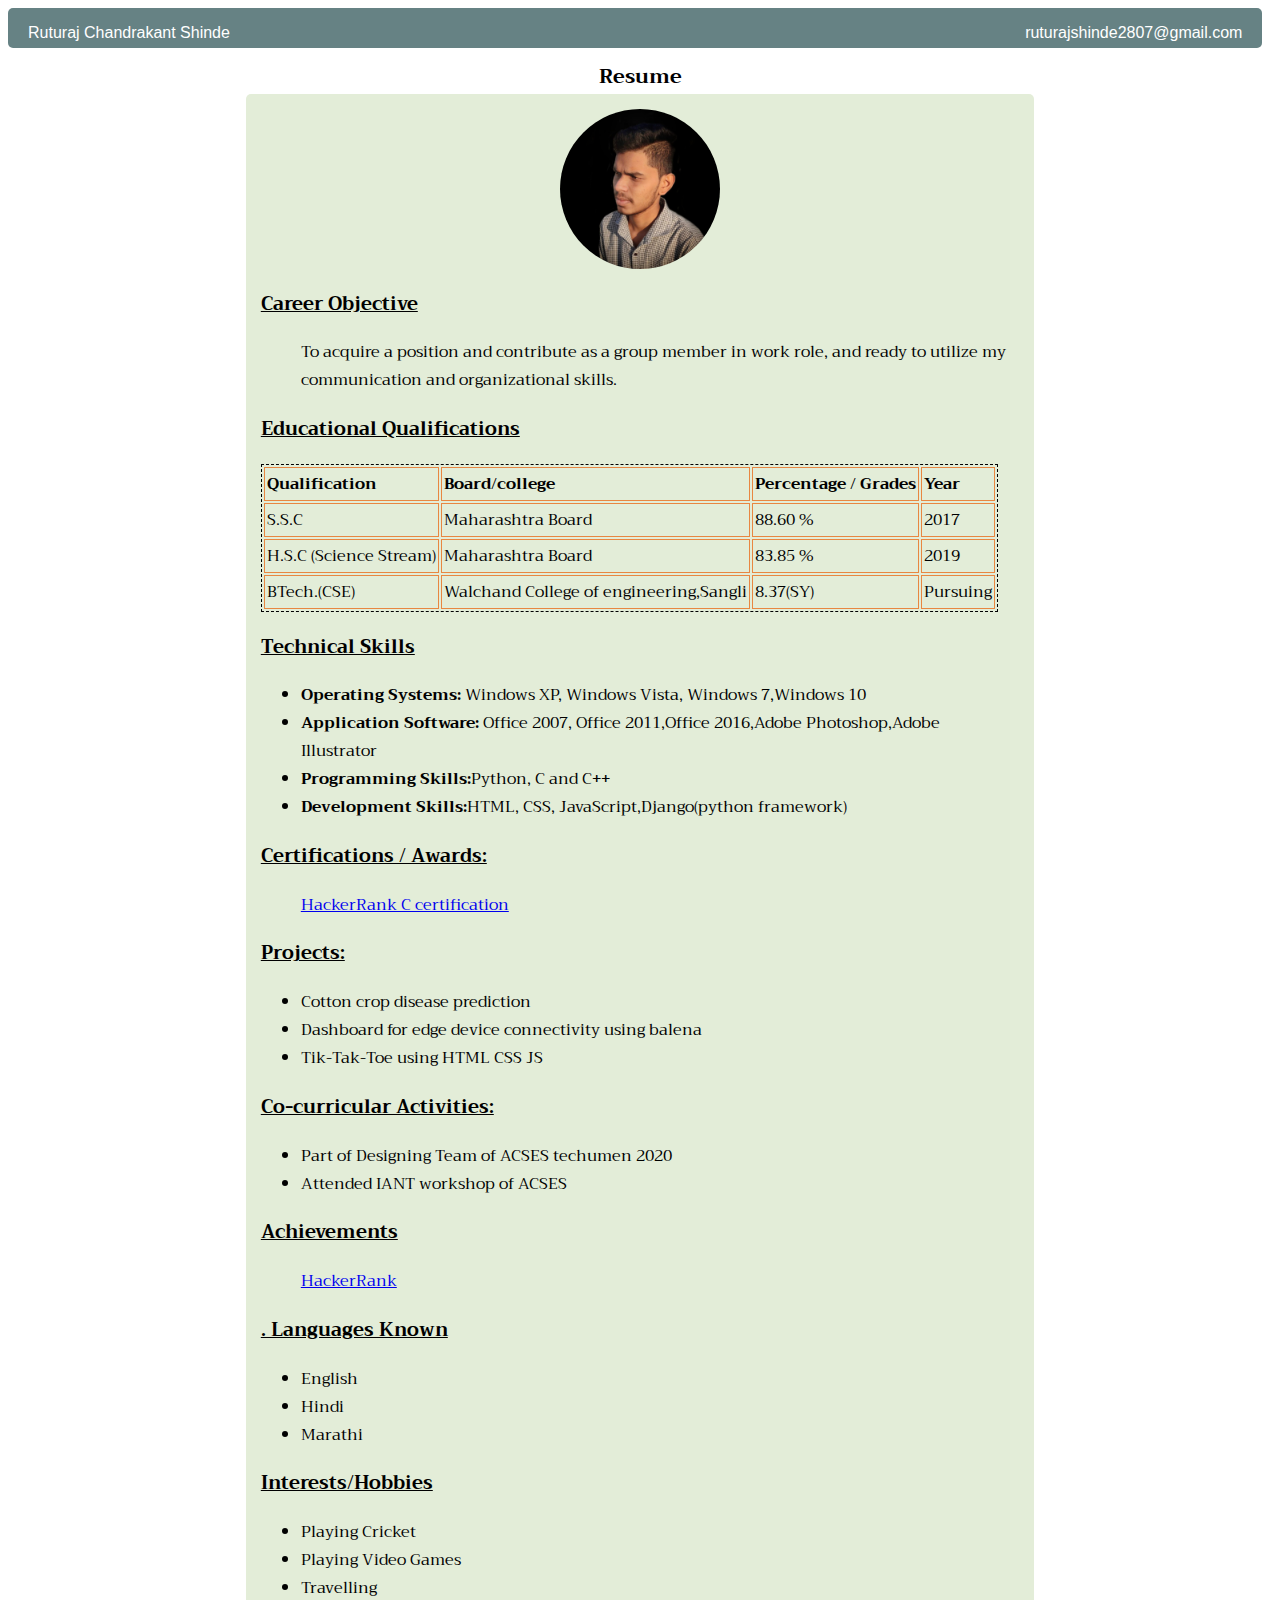
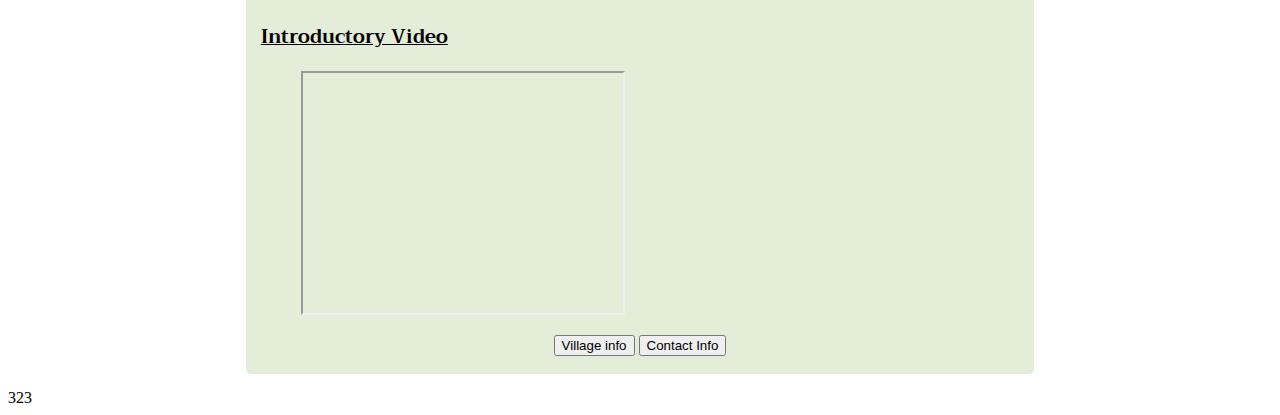
<file: index.html>
<html>
 <head>
<link type="text/css" rel="stylesheet" href="new.css">
<link rel="stylesheet" href="https://fonts.googleapis.com/css?family=Trirong">
<title></title> 
</head>
<body>
<div id="header">
<p id="name">Ruturaj Chandrakant Shinde</p>
         <a href="mailto:ruturajshinde2807@gmail.com" target="_blank"><p id="email">ruturajshinde2807@gmail.com</p></a>
     </div>
     <br><br>
     <div class="Title">Resume</div>
     <div class="right">
            <center><img src="static/img.jpg" width="160px" height="auto" alt="Avatar" style="border-radius: 50%;"></center>
            <h3>Career Objective</h3>
            <p>
                <ul>To acquire a position and contribute as a group member in work role, and ready to utilize my communication and organizational skills.</ul>

            </p>
            <h3>Educational Qualifications</h3>
            <table>
                <tr id="heading">
                    <td>Qualification</td>
                    <td>Board/college</td>
                    <td>Percentage / Grades</td>
                    <td>Year</td>
                </tr>
                <tr>
                    <td>S.S.C</td>
                    <td>Maharashtra Board</td>
                    <td>88.60 %</td>
                    <td>2017</td>
                </tr>
                <tr>
                    <td>H.S.C (Science Stream)</td>
                    <td>Maharashtra Board</td>
                    <td>83.85 %</td>
                    <td>2019</td>
                </tr>
                <tr>
                    <td>BTech.(CSE)</td>
                    <td>Walchand College of engineering,Sangli</td>
                    <td>8.37(SY)</td>
                    <td>Pursuing</td>
                </tr>
            </table>
            <h3>Technical Skills</h3>
            <p>
            <ul>
                <li>
                <span id="course-name">Operating Systems:</span> Windows XP, Windows Vista, Windows 7,Windows 10 </li>
                <li>
                <span id="course-name">Application Software:</span> Office 2007, Office 2011,Office 2016,Adobe Photoshop,Adobe Illustrator</li>
                <li>
                <span id="course-name">Programming Skills:</span>Python, C and C++</li>
                <li>
                <span id="course-name">Development Skills:</span>HTML, CSS, JavaScript,Django(python framework)</li></ul>
            </p>
            <h3>Certifications / Awards:</h3>
            <p>
                <ul><a href="https://www.hackerrank.com/certificates/bccc8de41e46">HackerRank C certification</a></ul>
            </p>
            <h3>Projects:</h3>
            <p>
            <ul>
                <li>Cotton crop disease prediction</li>
                <li>Dashboard for edge device connectivity using balena</a></li>
                <li>Tik-Tak-Toe using HTML CSS JS</li>
            </ul>
            </p>
            <h3>Co-curricular Activities:</h3>
            <p>
            <ul>
                <li>
                Part of Designing Team of ACSES techumen 2020
                </li>
                <li>
                Attended IANT workshop of ACSES 
                </li>
                </ul>
            </p>
            <h3>Achievements</h3>
            <ul>
                <a href="https://www.hackerrank.com/___unknown_">HackerRank</a>
            </ul>
            <h3>. Languages Known</h3>
            <ul>
                <li>English</li> <li>Hindi</li> <li>Marathi</li>
            </ul>
            <h3>Interests/Hobbies</h3>
            <ul>
                <li>Playing Cricket</li> <li>Playing Video Games</li> <li>Travelling</li>
            </ul>
           <h3> Introductory Video</h3>
              <ul>      <iframe src="https://drive.google.com/file/d/1Bm8CqA8v3zyVN_VdwyUliscsgR3XcDSi/preview" width="320" height="240" allow="autoplay"></iframe></ul>
    <center>
    <div id="buttonzone">
    <input onclick="window.location.href='village.html';"  type="submit" name="village" value="Village info" id="button1">
    <input onclick="window.location.href='contact.html';"  type="submit" name="contact" value="Contact Info" id="button2">
</div>
</center>
     </div>
    </body>
</html>323
</file>
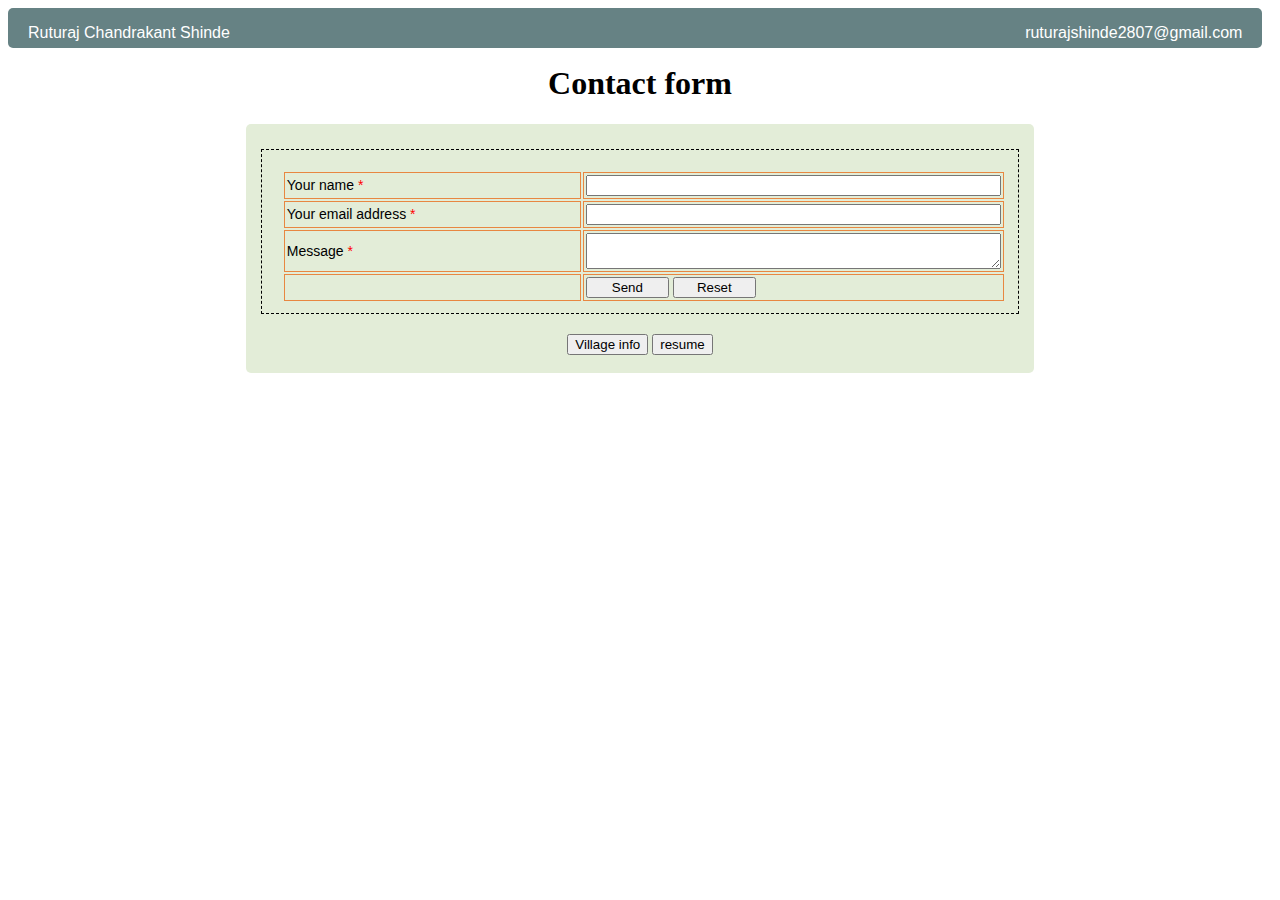
<file: contact.html>
<html>
 <head>
<link type="text/css" rel="stylesheet" href="new.css">
<link rel="stylesheet" href="https://fonts.googleapis.com/css?family=Trirong">
<title></title> 
</head>
<body>
<div id="header">
<p id="name">Ruturaj Chandrakant Shinde</p>
         <a href="mailto:ruturajshinde2807@gmail.com" target="_blank"><p id="email">ruturajshinde2807@gmail.com</p></a>
     </div>
     <br><br>
<h1>Contact form</h1>
<div class="right" >
      <form name="myForm" onsubmit="return validateForm()" method="post">
         <table class="form-style">
            <tr>
               <td>
                  <label>
                     Your name <span class="required">*</span>
                  </label>
               </td>
               <td>
                  <input type="text" name="name" class="long"/>
                  <span class="error" id="errorname"></span>
               </td>
            </tr>
            <tr>
               <td>
                  <label>
                    Your email address <span class="required">*</span>
                  </label>
               </td>
               <td>
                  <input type="email" name="email" class="long"/>
                  <span class="error" id="erroremail"></span>
               </td>
            </tr>
            <tr>
               <td>
                  <label>
                     Message <span class="required">*</span>
                  </label>
               </td>
               <td>
                  <textarea name="message" class="long field-textarea"></textarea>
                  <span class="error" id="errormsg"></span>
               </td>
            </tr>
            <tr>
               <td></td>
               <td>
                  <input style="width:20%;" type="submit" value="Send">      
                  <input style="width:20%;"type="reset" value="Reset"> 
               </td>
            </tr>
         </table>
      </form>
       <center>
          <div id="buttonzone">
          <input onclick="window.location.href='village.html';"  type="submit" name="village" value="Village info" id="button1">
          <input onclick="window.location.href='index.html';"  type="submit" name="resume" value="resume" id="button2">
          </div>
      </center>
    </div>
      <style type="text/css">
         h1{
  text-align: center;
}

.form-style {
  margin:10px auto;
  width: 100%;
  padding: 20px 12px 10px 20px;
  font: 14px "Lucida Sans Unicode", "Lucida Grande", sans-serif;
}
.form-style input,.form-style textarea{
  width: 100%;
}

.form-style .required{
  color:red;
}

.error{
  color: #D8000C;
  background-color: #FFBABA;
}
      </style>
      <script type="text/javascript">
         function validateForm()                                    
{ 
    var name = document.forms["myForm"]["name"];               
    var email = document.forms["myForm"]["email"];    
    var message = document.forms["myForm"]["message"];   
   
    if (name.value == "")                                  
    { 
        document.getElementById('errorname').innerHTML="Please enter a valid name";  
        name.focus(); 
        return false; 
    }else{
        document.getElementById('errorname').innerHTML="";  
    }
       
    if (email.value == "")                                   
    { 
        document.getElementById('erroremail').innerHTML="Please enter a valid email address"; 
        email.focus(); 
        return false; 
    }else{
        document.getElementById('erroremail').innerHTML="";  
    }
   
    if (email.value.indexOf("@", 0) < 0)                 
    { 
        document.getElementById('erroremail').innerHTML="Please enter a valid email address"; 
        email.focus(); 
        return false; 
    } 
   
    if (email.value.indexOf(".", 0) < 0)                 
    { 
        document.getElementById('erroremail').innerHTML="Please enter a valid email address"; 
        email.focus(); 
        return false; 
    } 
   
    if (message.value == "")                           
    {
        document.getElementById('errormsg').innerHTML="Please enter a valid message"; 
        message.focus(); 
        return false; 
    }else{
        document.getElementById('errormsg').innerHTML="";  
    }
   
    return true; 
}
</script>
</body>
</html>
</file>
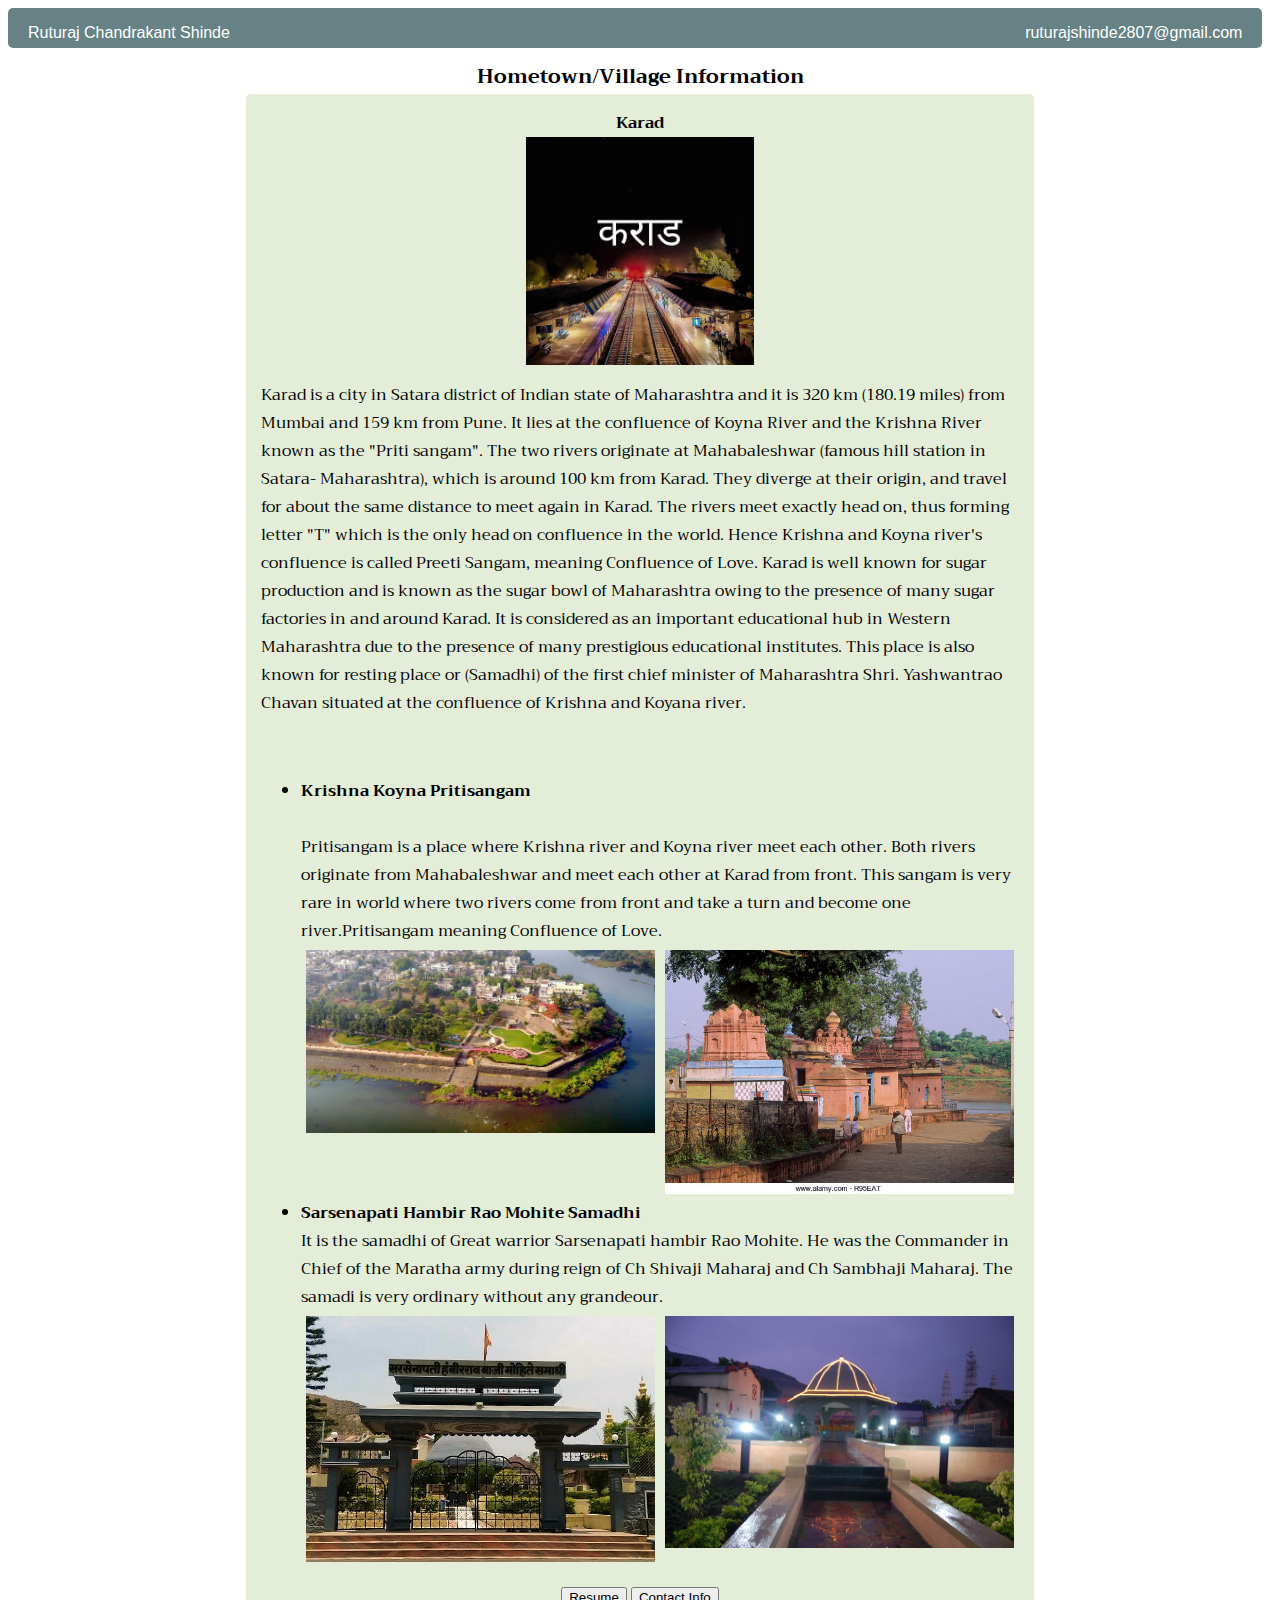
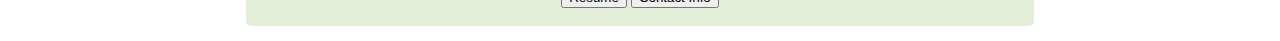
<file: village.html>
<html>
 <head>
<link type="text/css" rel="stylesheet" href="new.css">
<link rel="stylesheet" href="https://fonts.googleapis.com/css?family=Trirong">
<title></title> 
</head>
<body>
<div id="header">
<p id="name">Ruturaj Chandrakant Shinde</p>
         <a href="mailto:ruturajshinde2807@gmail.com" target="_blank"><p id="email">ruturajshinde2807@gmail.com</p></a>
     </div>
     <br><br>
     
     <div class="Title">
         Hometown/Village Information
     </div>
     <div class="right">
         <center><b>Karad</b><br>
    <img src="static/karad.jpg" alt="karad" style="width:30%">
  </center>
         <p>
         Karad is a city in Satara district of Indian state of Maharashtra and it is 320 km (180.19 miles) from Mumbai and 159 km from Pune. It lies at the confluence of Koyna River and the Krishna River known as the "Priti sangam". The two rivers originate at Mahabaleshwar (famous hill station in Satara- Maharashtra), which is around 100 km from Karad. They diverge at their origin, and travel for about the same distance to meet again in Karad. The rivers meet exactly head on, thus forming letter "T" which is the only head on confluence in the world. Hence Krishna and Koyna river's confluence is called Preeti Sangam, meaning Confluence of Love. Karad is well known for sugar production and is known as the sugar bowl of Maharashtra owing to the presence of many sugar factories in and around Karad. It is considered as an important educational hub in Western Maharashtra due to the presence of many prestigious educational institutes. This place is also known for resting place or (Samadhi) of the first chief minister of Maharashtra Shri. Yashwantrao Chavan situated at the confluence of Krishna and Koyana river.</p>
         <br>
         <ul>
                <li><b>Krishna Koyna Pritisangam</b></li><br>Pritisangam is a place where Krishna river and Koyna river meet each other. Both rivers originate from Mahabaleshwar and meet each other at Karad from front. This sangam is very rare in world where two rivers come from front and take a turn and become one river.Pritisangam meaning Confluence of Love.
         <div class="imagerow">
  <div class="imagecolumn">
    <img src="static/karad1.jpg" alt="karad" style="width:100%">
  </div>
  <div class="imagecolumn">
    <img src="static/karad2.jpg" alt="karad" style="width:100%">
  </div>
</div>
<li>
<b>Sarsenapati Hambir Rao Mohite Samadhi</b><br>
 It is the samadhi of Great warrior Sarsenapati hambir Rao Mohite.
He was the Commander in Chief of the Maratha army during reign of Ch Shivaji Maharaj and Ch Sambhaji Maharaj.
The samadi is very ordinary without any grandeour. 
<div class="imagerow">
  <div class="imagecolumn">
    <img src="static/talbid.jpg" alt="karad" style="width:100%">
  </div>
  <div class="imagecolumn">
    <img src="static/tablid.jpg" alt="karad" style="width:100%">
  </div>
</div>
</li>
</ul>
<center>
<div id="buttonzone">
    <input onclick="window.location.href='/resume';"  type="submit" name="submit" value="Resume" id="button1">
    <input onclick="window.location.href='contact.html';"  type="submit" name="contact" value="Contact Info" id="button2">
</div>
</center>
</div>
     <style type="text/css">
         
         .imagerow {
            display: flex;
         }

        .imagecolumn {
          flex: 50%;
          padding: 5px;
        }

     </style>
    </body>
</html>
</file>
<file: new.css>
div
{
    border-radius: 5px;
    }
#header
{
    position: fixed;
    z-index: 1;
    height:40px;
    width: 98%;
    background-color: #668284;
    margin-bottom: 10px
    }

#name {
    float:left;
    margin-left: 20px;
    padding-bottom: 10px;
    font-size: 16px;
    font-family: Verdana, sans-serif;
    color: #ffffff;
}

#email{
    float:right;
    margin-right: 20px;
    padding-bottom: 10px;
    font-size: 16px;
    font-family: Verdana, sans-serif;
    color: #ffffff;
}

#contact
{
    margin-left:45%;
    padding-bottom: 10px;
    font-size: 16px;
    font-family: Verdana, sans-serif;
    color: #ffffff;
    }

a:hover {
    font-weight: bold;
}

.right
{
    margin: auto;
    margin-bottom: 15px;
    padding:15px;
    height: auto;
    width: 60%;
    background-color: #E3EDD8;
    font-family: "Trirong", serif;
 }
    
#footer
{
    height:40px;
    clear:both;
    position: relative;
    background-color: #C1E3E1;
    }
    
h3
{
    text-decoration: underline;
    }

#job-responsibilities
{
    padding: 1px;
    }
.job-title
{
    font-weight: bold;
    }
table
{
    border: 1px dashed black;
    }
td
{
    padding: 2px;
    border: 1px solid #E88741;
    }

#course-name
{
    font-weight:bold;
    }

#company-name
{
    height:2px;
    text-decoration:underline;
    }
#job-title
{
    height: 5px;
    }
.job-duration
{
    float:right;
    }
#heading
{
    font-weight:bold;
}
.Title{
            text-align: center;
            font-family: "Trirong", serif;
            font-weight: bold;
            font-size: 20px;
            margin-top: 15px;
         }
</file>
